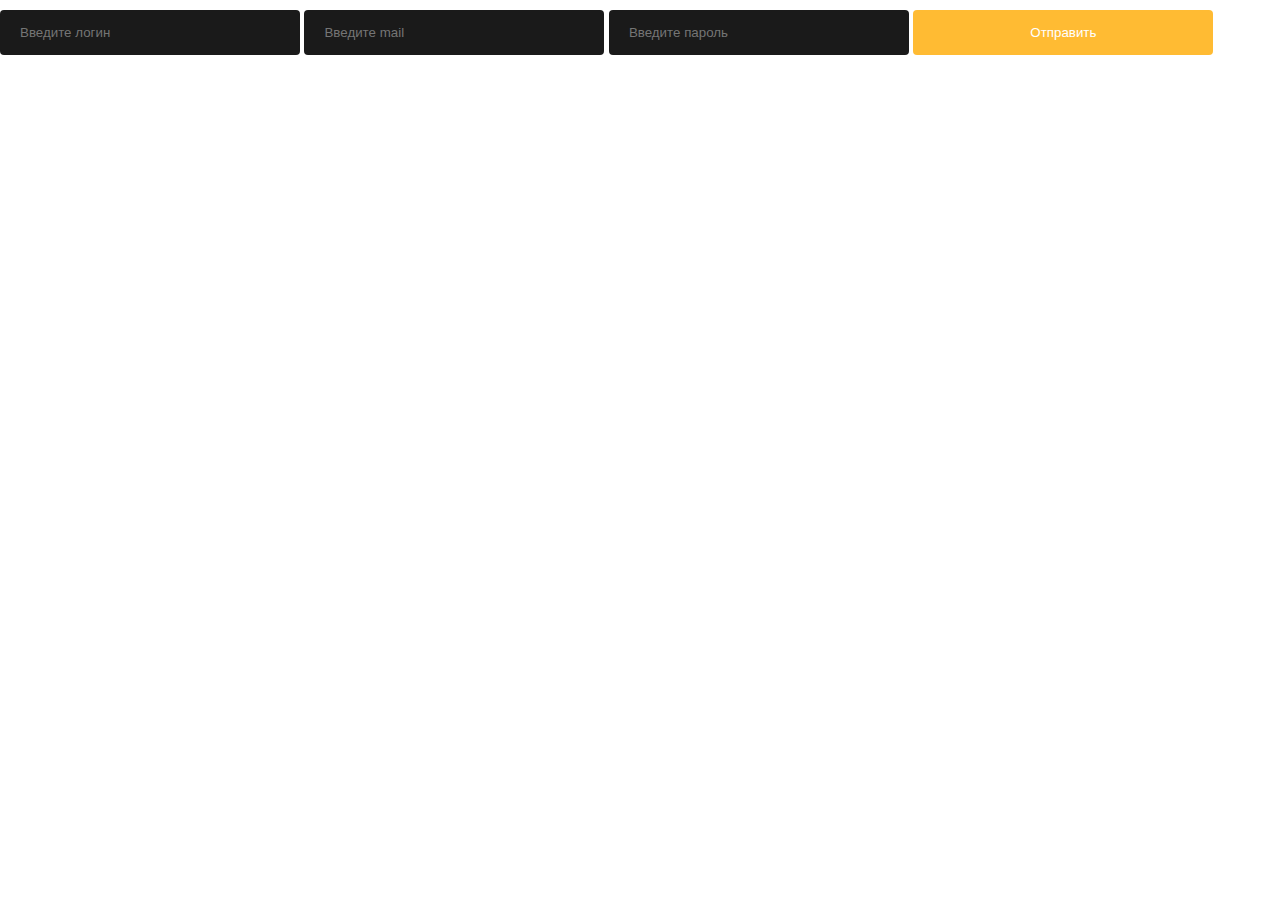
<file: html/registration.html>
<!doctype html>
<html lang="ru">
<head>
    <meta charset="UTF-8">
    <meta name="viewport"
          content="width=device-width, user-scalable=no, initial-scale=1.0, maximum-scale=1.0, minimum-scale=1.0">
    <meta http-equiv="X-UA-Compatible" content="ie=edge">
    <title>Document</title>
    <link rel="stylesheet" href="../style/st.css">

</head>
<body>

<form action="../php/reg2.php" method="post">
    <div class="wrap">
        <input type="text" name="login" placeholder="Введите логин">
        <input type="text" name="mail" placeholder="Введите mail ">
        <input type="password" name="password" placeholder="Введите пароль">
        <input type="button" value="Отправить" onclick="otprav(this.form)" class="subm">
    </div>
    <div class="field"></div>
</form>

<script src="../js/js_reg_auto.js" type="text/javascript"></script>
</body>
</html>
</file>
<file: style/st.css>
* {
    margin: 0;
    box-sizing: border-box;
    font-family: "Roboto Light", sans-serif;
}

.form-reg {
    position: absolute;
    left: 39%;
    top: 19%;
    width: 400px;
    height: 500px;

}

.wrap-reg {
    border-radius: 13px;
    display: flex;
    flex-direction: column;
    align-items: center;
    justify-content: center;
    background-color: #262626;
    width: 100%;
    height: 100%;
}

.form-autoriz {
    position: absolute;
    left: 39%;
    top: 19%;
    width: 400px;
    height: 500px;
}

.wrap-aut {
    border-radius: 13px;
    display: flex;
    flex-direction: column;
    align-items: center;
    justify-content: center;
    background-color: #262626;
    width: 100%;
    height: 100%;
}

.field-1,
.field-2 {
    display: flex;
    flex-direction: column;
    align-items: center;
    justify-content: center;
    background-color: #262626;
}

.title-pole {
    font-size: 22px;
    color: white;
}

.subm,
input {
    margin-top: 10px;
    margin-bottom: 10px;
    min-width: 300px;
    padding: 15px 20px;
    border: none;
    border-radius: 4px;
    background-color: #1a1a1a;
    color: #737373;
    outline: none;
}

.subm {
    background-color: #ffbb33;
    color: white;
}

.subm > a {
    text-decoration: none;
    color: white;
}

.text {
    color: #cb4d4d;
}

.error {
    color: red;
    margin-bottom: 20px;
}

.ok {
    color: green;
}

.aut-but,
.reg-but {
    margin-left: 10px;
    cursor: pointer;
}
.krest2{
    position: relative;
    bottom: 334px;
    left: 167px;
}
.krest{
    position: relative;
    bottom: 359px;
    left: 167px;
}
.krest2>img
,.krest>img{
    position: relative;
    height: 24px;
    cursor: pointer

}
</file>
